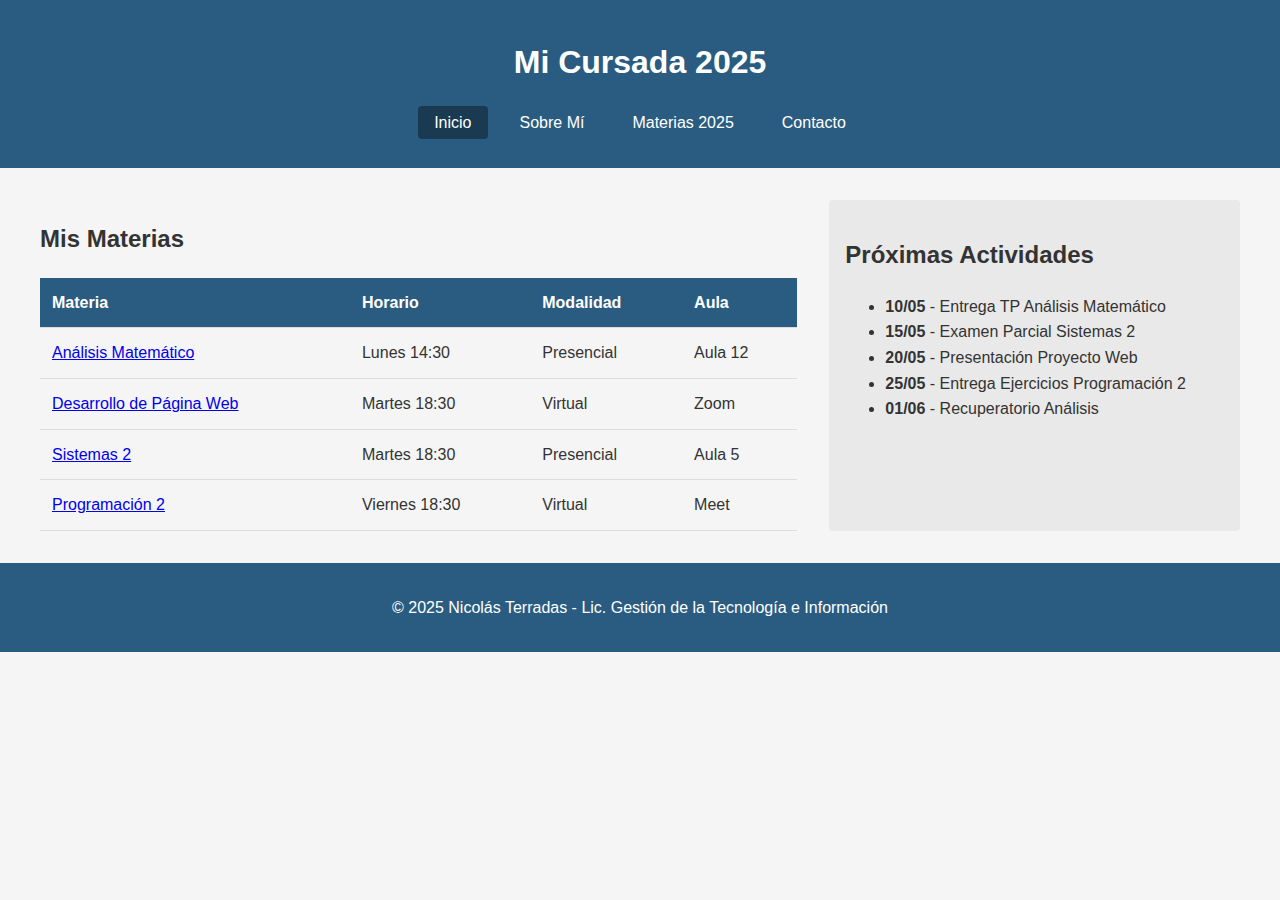
<file: index.html>
<!DOCTYPE html>
<html lang="es">
<head>
    <meta charset="UTF-8">
    <meta name="viewport" content="width=device-width, initial-scale=1.0">
    <title>Mi Cursada - Inicio</title>
    <link rel="stylesheet" href="css/style.css">
</head>
<body>
    <header>
        <h1>Mi Cursada 2025</h1>
        <nav>
            <ul>
                <li><a href="index.html" class="active">Inicio</a></li>
                <li><a href="sobremi.html">Sobre Mí</a></li>
                <li><a href="materias2025.html">Materias 2025</a></li>
                <li><a href="contacto.html">Contacto</a></li>
            </ul>
        </nav>
    </header>

    <main class="container">
        <section class="materias">
            <h2>Mis Materias</h2>
            <table>
                <thead>
                    <tr>
                        <th>Materia</th>
                        <th>Horario</th>
                        <th>Modalidad</th>
                        <th>Aula</th>
                    </tr>
                </thead>
                <tbody>
                    <tr>
                        <td><a href="materias/analisis-matematico.html">Análisis Matemático</a></td>
                        <td>Lunes 14:30</td>
                        <td>Presencial</td>
                        <td>Aula 12</td>
                    </tr>
                    <tr>
                        <td><a href="materias/desarrollo-pagina-web.html">Desarrollo de Página Web</a></td>
                        <td>Martes 18:30</td>
                        <td>Virtual</td>
                        <td>Zoom</td>
                    </tr>
                    <tr>
                        <td><a href="materias/sistemas-2.html">Sistemas 2</a></td>
                        <td>Martes 18:30</td>
                        <td>Presencial</td>
                        <td>Aula 5</td>
                    </tr>
                    <tr>
                        <td><a href="materias/programacion-2.html">Programación 2</a></td>
                        <td>Viernes 18:30</td>
                        <td>Virtual</td>
                        <td>Meet</td>
                    </tr>
                </tbody>
            </table>
        </section>

        <aside class="avisos">
            <h2>Próximas Actividades</h2>
            <ul>
                <li><strong>10/05</strong> - Entrega TP Análisis Matemático</li>
                <li><strong>15/05</strong> - Examen Parcial Sistemas 2</li>
                <li><strong>20/05</strong> - Presentación Proyecto Web</li>
                <li><strong>25/05</strong> - Entrega Ejercicios Programación 2</li>
                <li><strong>01/06</strong> - Recuperatorio Análisis</li>
            </ul>
        </aside>
    </main>

    <footer>
        <p>© 2025 Nicolás Terradas - Lic. Gestión de la Tecnología e Información</p>
    </footer>
</body>
</html>
</file>
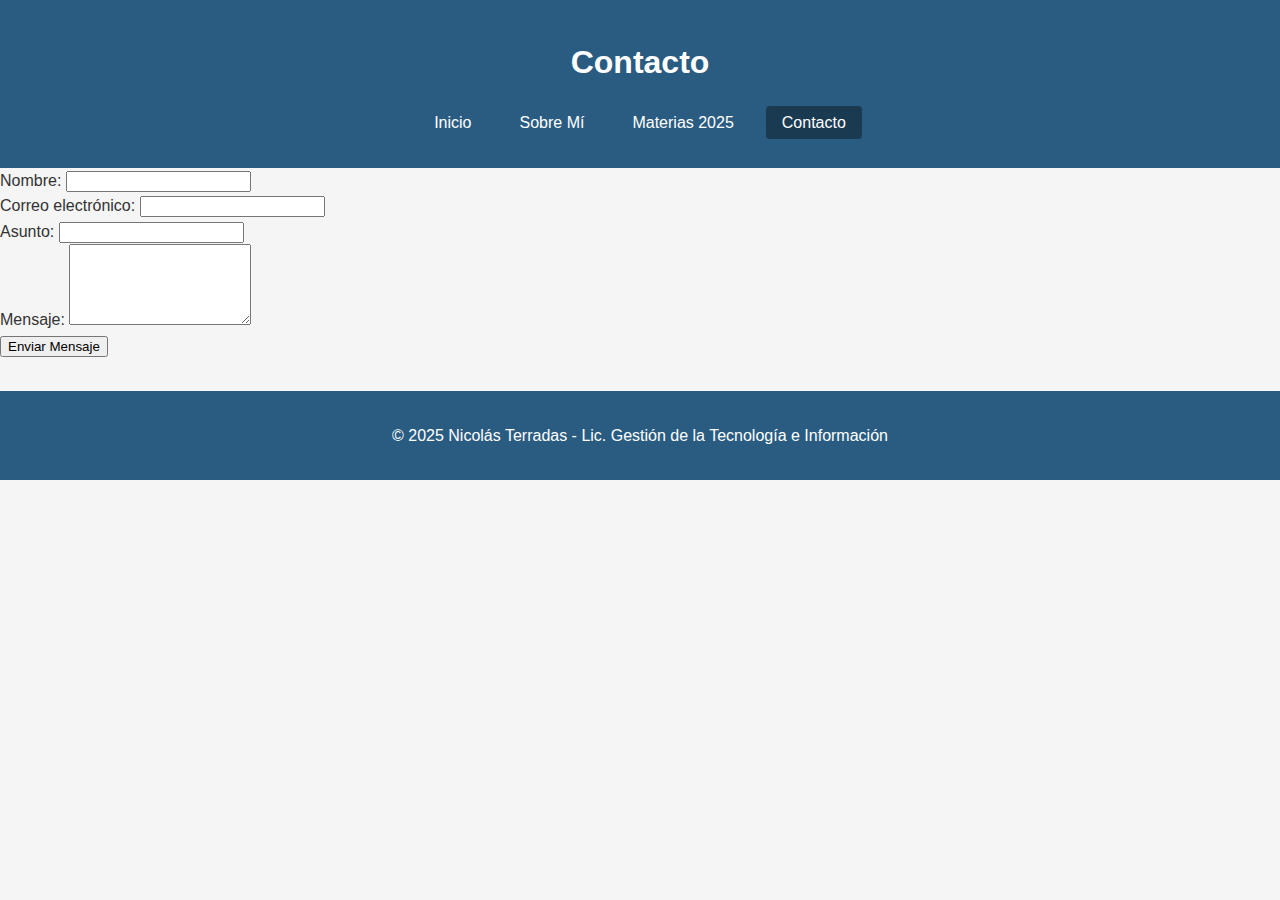
<file: contacto.html>
<!DOCTYPE html>
<html lang="es">
<head>
    <meta charset="UTF-8">
    <meta name="viewport" content="width=device-width, initial-scale=1.0">
    <title>Contacto</title>
    <link rel="stylesheet" href="css/style.css">
</head>
<body>
    <header>
        <h1>Contacto</h1>
        <nav>
            <ul>
                <li><a href="index.html">Inicio</a></li>
                <li><a href="sobremi.html">Sobre Mí</a></li>
                <li><a href="materias2025.html">Materias 2025</a></li>
                <li><a href="contacto.html" class="active">Contacto</a></li>
            </ul>
        </nav>
    </header>

    <main class="form-container">
        <form>
            <div class="form-group">
                <label for="nombre">Nombre:</label>
                <input type="text" id="nombre" name="nombre" required>
            </div>
            
            <div class="form-group">
                <label for="email">Correo electrónico:</label>
                <input type="email" id="email" name="email" required>
            </div>
            
            <div class="form-group">
                <label for="asunto">Asunto:</label>
                <input type="text" id="asunto" name="asunto" required>
            </div>
            
            <div class="form-group">
                <label for="mensaje">Mensaje:</label>
                <textarea id="mensaje" name="mensaje" rows="5" required></textarea>
            </div>
            
            <button type="submit">Enviar Mensaje</button>
        </form>
    </main>

    <footer>
        <p>© 2025 Nicolás Terradas - Lic. Gestión de la Tecnología e Información</p>
    </footer>
</body>
</html>
</file>
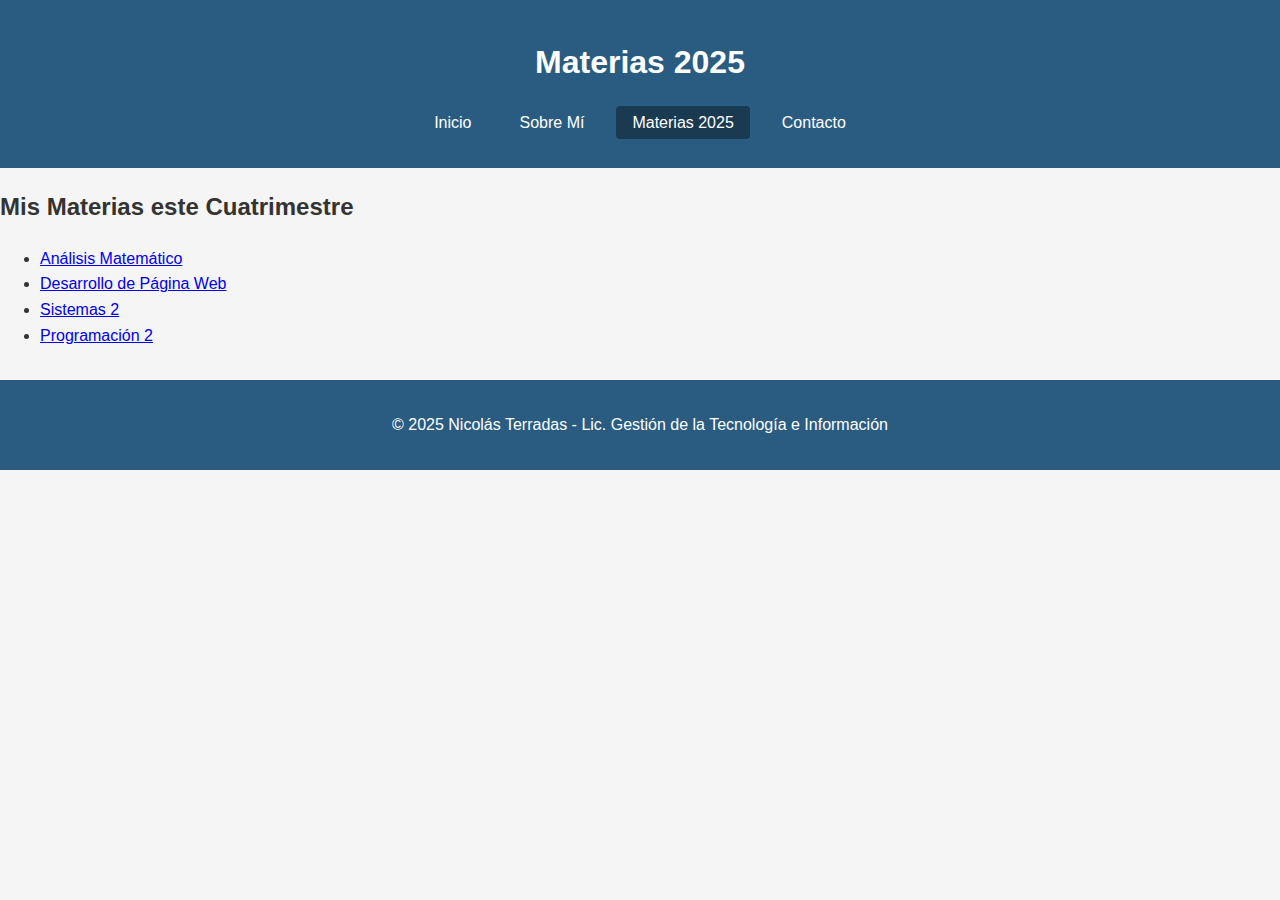
<file: materias2025.html>
<!DOCTYPE html>
<html lang="es">
<head>
    <meta charset="UTF-8">
    <meta name="viewport" content="width=device-width, initial-scale=1.0">
    <title>Materias 2025</title>
    <link rel="stylesheet" href="css/style.css">
</head>
<body>
    <header>
        <h1>Materias 2025</h1>
        <nav>
            <ul>
                <li><a href="index.html">Inicio</a></li>
                <li><a href="sobremi.html">Sobre Mí</a></li>
                <li><a href="materias2025.html" class="active">Materias 2025</a></li>
                <li><a href="contacto.html">Contacto</a></li>
            </ul>
        </nav>
    </header>

    <main class="materias-list">
        <h2>Mis Materias este Cuatrimestre</h2>
        <ul>
            <li><a href="materias/analisis-matematico.html">Análisis Matemático</a></li>
            <li><a href="materias/desarrollo-pagina-web.html">Desarrollo de Página Web</a></li>
            <li><a href="materias/sistemas-2.html">Sistemas 2</a></li>
            <li><a href="materias/programacion-2.html">Programación 2</a></li>
        </ul>
    </main>

    <footer>
        <p>© 2025 Nicolás Terradas - Lic. Gestión de la Tecnología e Información</p>
    </footer>
</body>
</html>
</file>
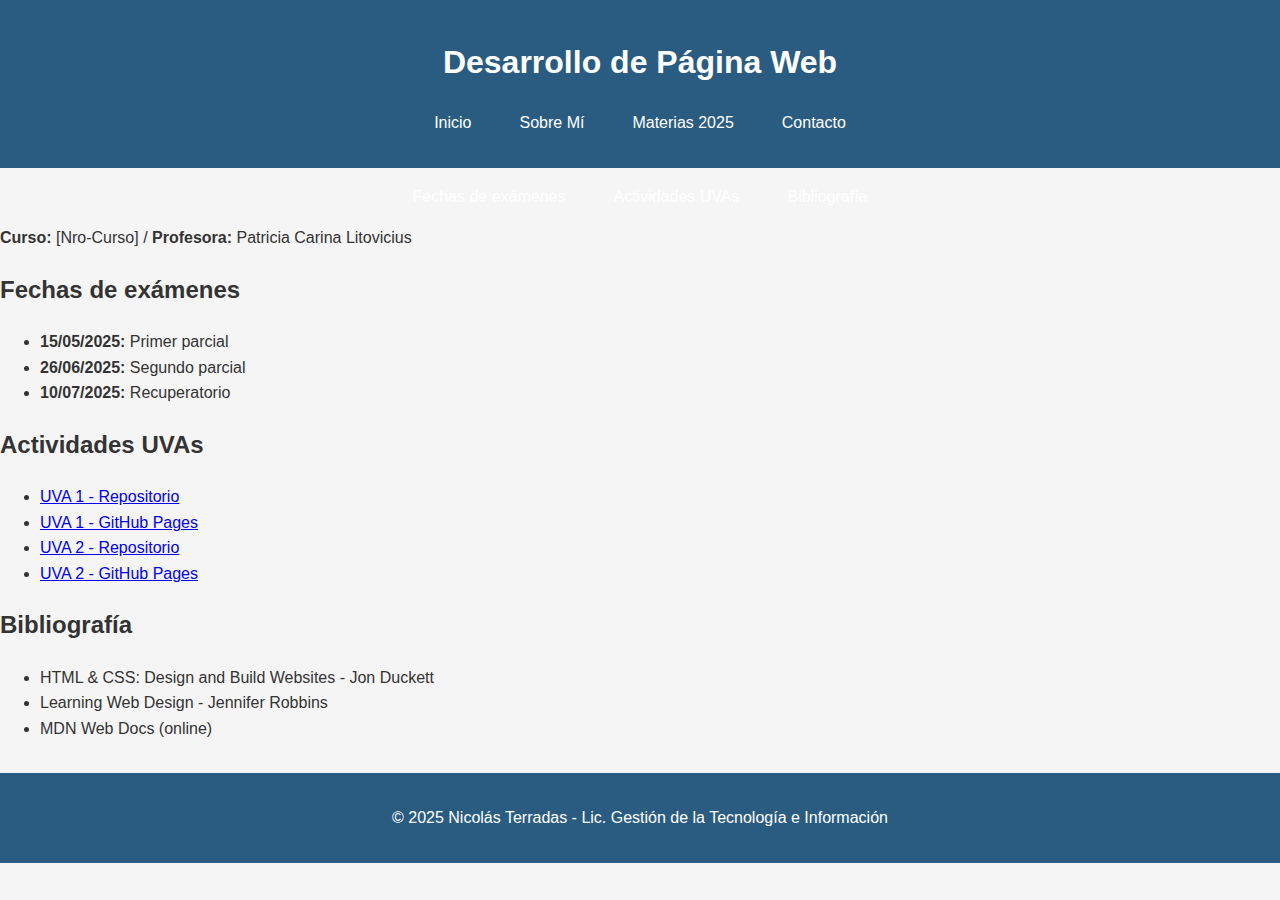
<file: materias/desarrollo-pagina-web.html>
<!DOCTYPE html>
<html lang="es">
<head>
    <meta charset="UTF-8">
    <meta name="viewport" content="width=device-width, initial-scale=1.0">
    <title>Desarrollo de Página Web</title>
    <link rel="stylesheet" href="../css/style.css">
</head>
<body>
    <header>
        <h1>Desarrollo de Página Web</h1>
        <nav>
            <ul>
                <li><a href="../index.html">Inicio</a></li>
                <li><a href="../sobremi.html">Sobre Mí</a></li>
                <li><a href="../materias2025.html">Materias 2025</a></li>
                <li><a href="../contacto.html">Contacto</a></li>
            </ul>
        </nav>
    </header>

    <main class="materia-container">
        <nav class="materia-menu">
            <ul>
                <li><a href="#fechas">Fechas de exámenes</a></li>
                <li><a href="#actividades">Actividades UVAs</a></li>
                <li><a href="#bibliografia">Bibliografía</a></li>
            </ul>
        </nav>

        <section class="materia-info">
            <p><strong>Curso:</strong> [Nro-Curso] / <strong>Profesora:</strong> Patricia Carina Litovicius</p>
            
            <article id="fechas">
                <h2>Fechas de exámenes</h2>
                <ul>
                    <li><strong>15/05/2025:</strong> Primer parcial</li>
                    <li><strong>26/06/2025:</strong> Segundo parcial</li>
                    <li><strong>10/07/2025:</strong> Recuperatorio</li>
                </ul>
            </article>

            <article id="actividades">
                <h2>Actividades UVAs</h2>
                <ul>
                    <li><a href="#" target="_blank">UVA 1 - Repositorio</a></li>
                    <li><a href="#" target="_blank">UVA 1 - GitHub Pages</a></li>
                    <li><a href="#" target="_blank">UVA 2 - Repositorio</a></li>
                    <li><a href="#" target="_blank">UVA 2 - GitHub Pages</a></li>
                </ul>
            </article>

            <article id="bibliografia">
                <h2>Bibliografía</h2>
                <ul>
                    <li>HTML & CSS: Design and Build Websites - Jon Duckett</li>
                    <li>Learning Web Design - Jennifer Robbins</li>
                    <li>MDN Web Docs (online)</li>
                </ul>
            </article>
        </section>
    </main>

    <footer>
        <p>© 2025 Nicolás Terradas - Lic. Gestión de la Tecnología e Información</p>
    </footer>
</body>
</html>
</file>
<file: css/style.css>
/* Estilos generales */
body {
    font-family: Arial, sans-serif;
    line-height: 1.6;
    margin: 0;
    padding: 0;
    color: #333;
    background-color: #f5f5f5;
}

header {
    background-color: #2a5c82;
    color: white;
    padding: 1rem;
    text-align: center;
}

nav ul {
    list-style-type: none;
    padding: 0;
    display: flex;
    justify-content: center;
    gap: 1rem;
}

nav a {
    color: white;
    text-decoration: none;
    padding: 0.5rem 1rem;
}

nav a.active {
    background-color: #1a3a52;
    border-radius: 4px;
}

.container {
    display: flex;
    max-width: 1200px;
    margin: 2rem auto;
    padding: 0 1rem;
    gap: 2rem;
}

.materias {
    flex: 2;
}

.avisos {
    flex: 1;
    background-color: #e9e9e9;
    padding: 1rem;
    border-radius: 4px;
}

table {
    width: 100%;
    border-collapse: collapse;
    margin-top: 1rem;
}

th, td {
    padding: 0.75rem;
    text-align: left;
    border-bottom: 1px solid #ddd;
}

th {
    background-color: #2a5c82;
    color: white;
}

tr:hover {
    background-color: #f0f0f0;
}

footer {
    text-align: center;
    padding: 1rem;
    background-color: #2a5c82;
    color: white;
    margin-top: 2rem;
}

/* Responsive */
@media (max-width: 768px) {
    .container {
        flex-direction: column;
    }
    
    nav ul {
        flex-direction: column;
        gap: 0.5rem;
    }
}
</file>
